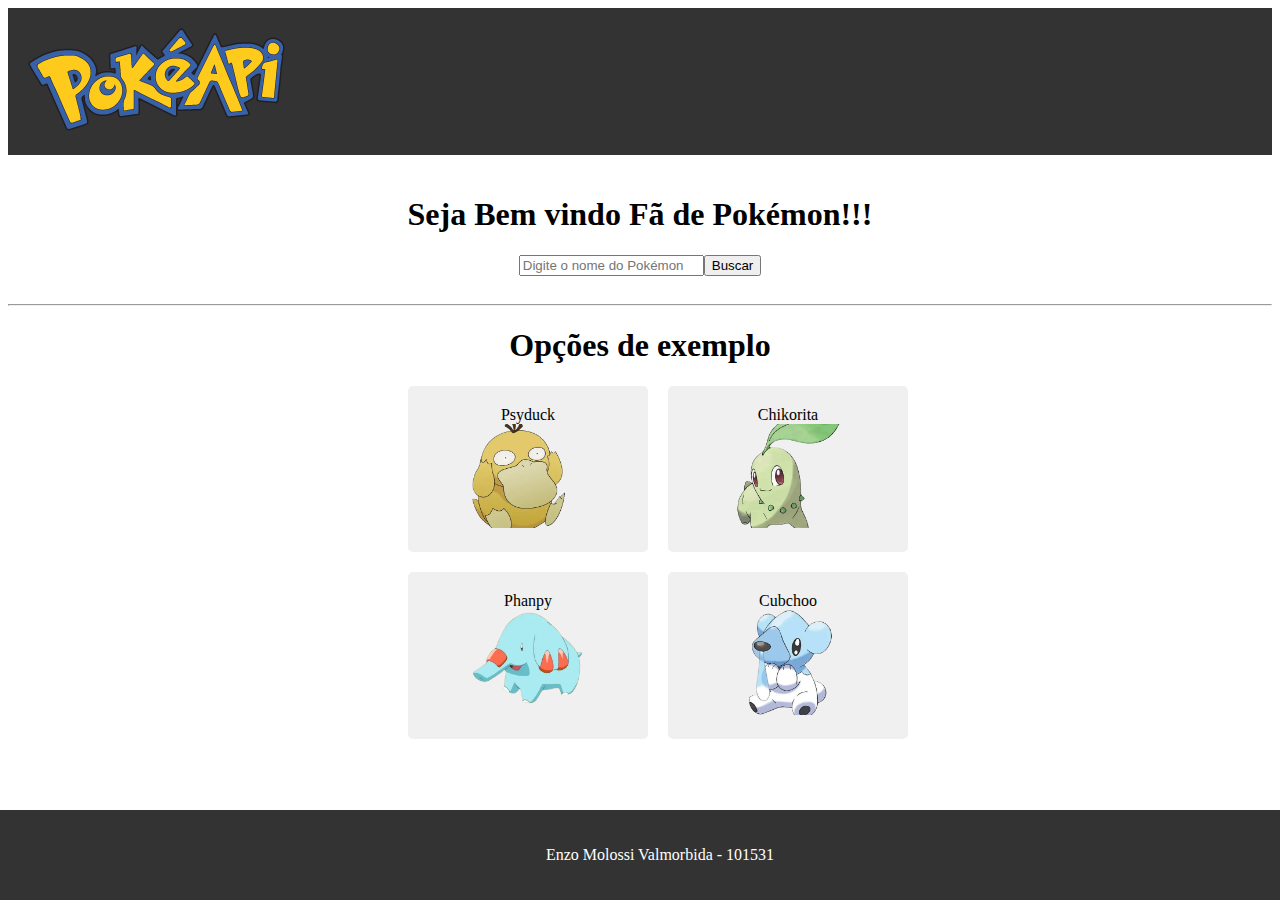
<file: Trab-dia 2/index.html>
<!DOCTYPE html>
<html lang="pt-BR">
<head>
    <meta charset="UTF-8">
    <meta name="viewport" content="width=device-width, initial-scale=1.0">
    <title>Meu Site Pokémon</title>
    <link rel="stylesheet" href="style.css">
</head>
<body>

<header>
    <div>
        <img src="IMGS/pokeapi_256.3fa72200.png" alt="">
    </div>
</header>

<main class="flex-container">
    <div class="container">
        <h1>Seja Bem vindo Fã de Pokémon!!!</h1>
        <div class="search">
            <input type="text" id="searchInput" placeholder="Digite o nome do Pokémon">
            <button id="searchButton">Buscar</button>
        </div>
    </div>
</main>

<hr>
<H1>Opções de exemplo</H1>

<div class="grid-container">
    <div class="grid-item">Psyduck<img class="imagem" src="IMGS/legiao_0bNgXVDm7oBa.jpg-removebg-preview.png" alt=""></div>
    <div class="grid-item">Chikorita <img class="imagem" src="IMGS/legiao_aF5W4GnsE8IM.jpg-removebg-preview.png" alt=""></div>
    <div class="grid-item">Phanpy <img class="imagem" src="IMGS/legiao_WP2danDNwsSR.jpg-removebg-preview.png" alt=""></div>
    <div class="grid-item">Cubchoo <img class="imagem" src="IMGS/legiao_yU79MA2DYI_a.jpg-removebg-preview.png" alt=""></div>
</div>

<footer>
    <p>Enzo Molossi Valmorbida - 101531</p>
</footer>

<script src="script.js"></script>
</body>
</html>
</file>
<file: Trab-dia 2/style.css>
h1{
    text-align: center;
}
header, main, footer {
    padding: 20px;
}

header {
    align-items: center;
    background-color: #333;

}
.imagem{
    width: 200px;
}
main {
    display: grid; 
    gap: 20px;
}
footer {
    position: fixed; 
    left: 0;
    bottom: 0;
    width: 100%;
    background-color: #333;
    color: #fff;
    text-align: center;
}

main.flex-container {
    display: flex;
    flex-direction: column;
}
.container {
    max-width: 800px;
    margin: 0 auto;
    flex: 1;
}

.search {
    display: flex;
    justify-content: center;
    align-items: center;
    margin-top: 20px;
}

.grid-container {
    display: grid;
    grid-template-columns: repeat(2, 1fr); 
    gap: 20px;
    margin-top: 20px;
    text-align: center;
    align-items: center;
    margin-left: 400px;
    margin-right: 400px;
}

.grid-item {
    background-color: #f0f0f0;
    padding: 20px;
    border-radius: 5px;
}
</file>
